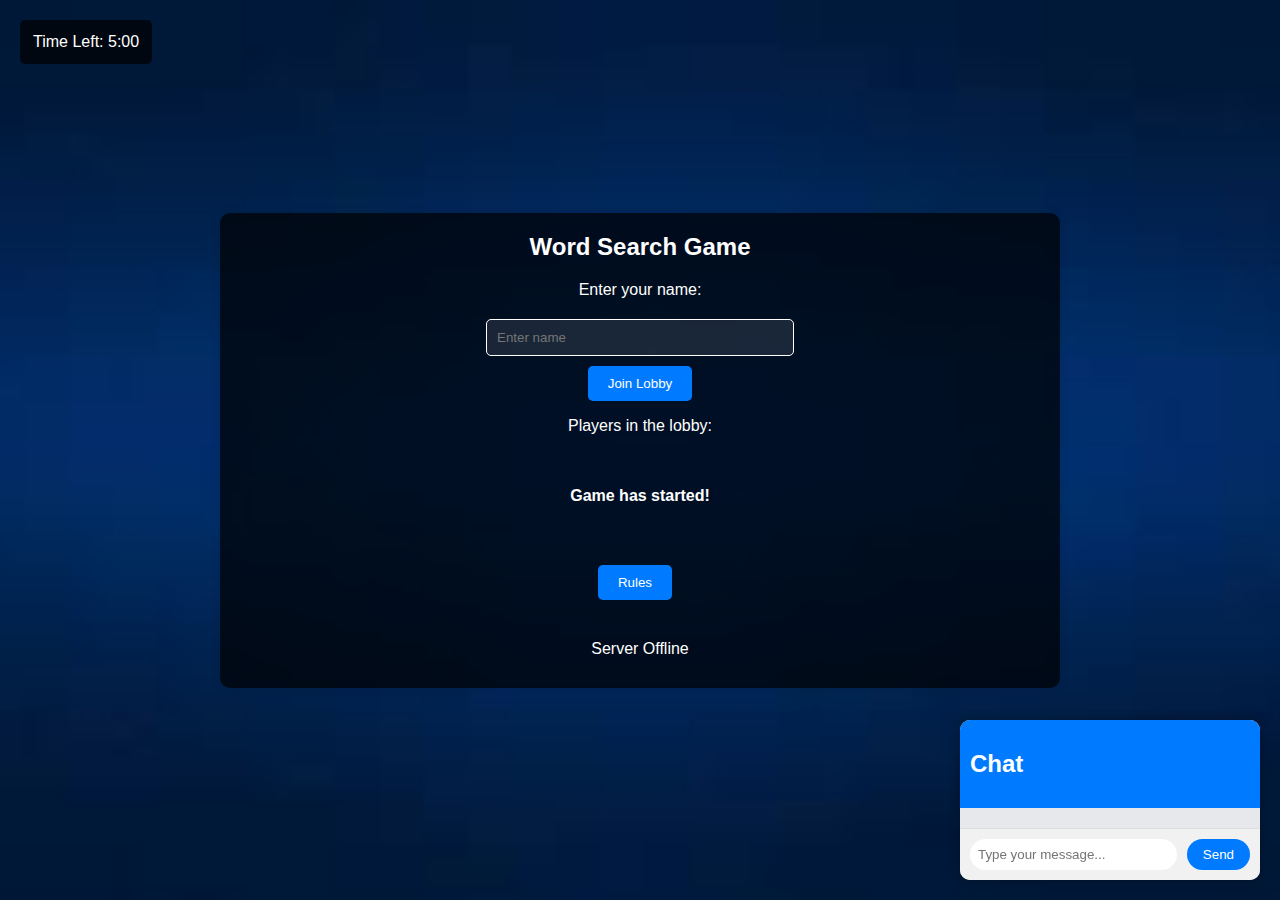
<file: cse3310_sp24_group_21 - Copy/html/index.html>
<!DOCTYPE html>
<html lang="en">

<head>
    <meta charset="UTF-8">
    <meta name="viewport" content="width=device-width, initial-scale=1.0">
    <title>Word Search Game</title>
    <link rel="stylesheet" href="styles.css">

</head>

<body>
    
    
    <div class="chat-container">
        <div class="chat-header">
            <h2>Chat</h2>
        </div>
        <div class="chat-messages" id="chat"></div>
        <div class="chat-input">
            <input type="text" id="chat-box" placeholder="Type your message...">
            <button onclick="addChat()">Send</button>
        </div>
    </div> 

    


    <div id="word-bank" style="display:none;">
        <p style="text-align: center">
        </p>
    </div>
    <div id="container">
        <div id="header">Word Search Game</div>
        <div id="lobby">
            <label for="name">Enter your name:</label>
            <input type="text" id="name" placeholder="Enter name">
            <button onclick="joinLobby()">Join Lobby</button>
            <p id="lobbyStatus">Players in the lobby:</p>
            <div id="players"></div>



        </div>

        <div id="game">
            <p id="gameStatus">Game has started!</p>


            <table id="timerTable"
                style="position: absolute; top: 20px; left: 20px; background-color: rgba(0, 0, 0, 0.7); color: #ffffff;">
                <tr>
                    <td>Time Left: <span id="timerDisplay">5:00</span></td>
                </tr>
            </table>

            <div id="gamePlayers"></div>
        </div>
        <table id="grid"></table>

         <!-- Buttons container -->
        <div class="button-container">
            <button id="startButton" onclick="startGame()" style="display:none;">Start Game</button>
            <button id="rulesButton" onclick="showRules()">Rules</button>
        </div>

        <div id="rules">
            <button id="closeButton" onclick="hideRules()">X</button>
            <p>Rules:</p>
            <p>1. Upon entering the game, choose a unique nickname to identify yourself.
            <p>2. Once there's more than one player, players can start the game by clicking on start game.
            <p>3. Words can be horizontal, vertical, diagonal, or reversed.
            <p>4. Players can select words by clicking on the starting and ending letters with their mouse.
            <p>5. Guess the hidden words within a limited timeframe.
            <p>6. A list of words used in the grid is provided for players to find
            <p>7. Points are awarded based on the length and of the word.
            <p> Good Luck!
            </p>
        </div>
        <div id="leaderboard" style="display: none;">
            <h2>Leaderboard</h2>
            <ol id="leaderboardList"></ol>
        </div>
        
        <label id="topMessage"></label>
        <label id="bottomMessage"></label>
    </div>

</body>

</html>

<script src="script.js"></script>
</body>

</html>
</file>
<file: cse3310_sp24_group_21 - Copy/html/styles.css>
body {
    font-family: Arial, sans-serif;
    margin: 0;
    padding: 0;
    background-image: url('game.jpeg');
    background-size: cover;
    background-position: center;
    background-repeat: no-repeat;
    display: flex;
    justify-content: center;
    align-items: center;
    height: 100vh;
}

#container {
    max-width: 800px;
    width: 100%;
    background-color: rgba(0, 0, 0, 0.7);
    padding: 20px;
    border-radius: 10px;
    box-shadow: 0 0 10px rgba(0, 0, 0, 0.1);
    color: #ffffff;
    display: flex;
    flex-direction: column;
    align-items: center;
}

#header {
    font-size: 24px;
    font-weight: bold;
    margin-bottom: 20px;
    text-align: center;
}

#lobby {
    margin-bottom: 20px;
    text-align: center;
}

#lobby label {
    display: block;
    margin-bottom: 10px;
    color: #ffffff;
}

#lobby input[type="text"] {
    padding: 10px;
    margin: 10px 0;
    width: 100%;
    box-sizing: border-box;
    border-radius: 5px;
    border: 1px solid #ffffff;
    background-color: rgba(255, 255, 255, 0.1);
    color: #ffffff;
}

#lobby button {
    padding: 10px 20px;
    background-color: #007bff;
    color: #ffffff;
    border: none;
    border-radius: 5px;
    cursor: pointer;
    transition: background-color 0.3s;
}

#lobby button:hover {
    background-color: #0056b3;
}

#game {
    display: flex;
    flex-direction: column;
    align-items: center;
}

#gameStatus {
    margin-bottom: 20px;
    font-weight: bold;
}

#timerTable {
    position: absolute;
    top: 20px;
    left: 20px;
    background-color: rgba(0, 0, 0, 0.7);
    color: #ffffff;
    padding: 10px;
    border-radius: 5px;
}

#gamePlayers {
    margin-bottom: 20px;
}

#gamePlayers div {
    display: inline-block;
    margin-right: 10px;
}

#grid {
    width: 500px;
    margin-bottom: 20px;
    background-color: #000000;
    border-radius: 10px;
}

#grid button {
    font-size: 10px;
}

.button-container {
    margin-bottom: 20px;
}

#startButton,
#rulesButton {
    padding: 10px 20px;
    background-color: #007bff;
    color: #ffffff;
    border: none;
    border-radius: 5px;
    cursor: pointer;
    transition: background-color 0.3s;
    margin-right: 10px;
}

#startButton:hover,
#rulesButton:hover {
    background-color: #0056b3;
}

#rules {
    display: none;
    position: fixed;
    top: 50%;
    left: 50%;
    transform: translate(-50%, -50%);
    text-align: center;
    background-color: rgba(0, 0, 0, 0.7);
    padding: 20px;
    border-radius: 10px;
    color: #ffffff;
    z-index: 1000;
}

#closeButton {
    position: absolute;
    top: 10px;
    right: 10px;
    background-color: transparent;
    border: none;
    color: #ffffff;
    font-size: 16px;
    cursor: pointer;
}

#leaderboard {
    position: fixed;
    top: 20px;
    right: 20px;
    width: 150px;
    background-color: rgba(0, 0, 0, 0.7);
    padding: 10px;
    border-radius: 10px;
    color: #ffffff;
    z-index: 1000;
}

#leaderboard h2 {
    margin-top: 0;
}

#leaderboardList {
    list-style: none;
    padding: 0;
    margin: 0;
}

#leaderboardList li {
    margin-bottom: 5px;
}

#topMessage {
    margin-top: 20px;
    text-align: center;
}

#bottomMessage {
    margin-top: 10px;
    text-align: center;
    font-style: italic;
}

#word-bank {
    width: 150px;
    padding: 20px;
    background-color: rgba(0, 0, 0, 0.5);
    border-radius: 10px;
    margin-right: 20px;
    float: left;
    color: #ffffff;
}


.chat-container {
    position: fixed;
    bottom: 20px;
    right: 20px;
    width: 300px;
    max-height: 400px;
    background-color: rgba(255, 255, 255, 0.9);
    border-radius: 10px;
    box-shadow: 0 0 10px rgba(0, 0, 0, 0.3);
    display: flex;
    flex-direction: column;
    z-index: 1000;
}

.chat-header {
    background-color: #007bff;
    color: #fff;
    padding: 10px;
    border-top-left-radius: 10px;
    border-top-right-radius: 10px;
}

.chat-messages {
    flex-grow: 1;
    padding: 10px;
    overflow-y: auto;
}

.chat-message {
    background-color: #f1f1f1;
    padding: 8px 12px;
    border-radius: 20px;
    margin-bottom: 8px;
    max-width: 70%;
    word-wrap: break-word;
}

.chat-message.sent {
    background-color: #dcf8c6;
    align-self: flex-end;
}

.chat-input {
    display: flex;
    padding: 10px;
    background-color: #f1f1f1;
    border-top: 1px solid #ddd;
    border-bottom-left-radius: 10px;
    border-bottom-right-radius: 10px;
}

.chat-input input {
    flex-grow: 1;
    padding: 8px;
    border: none;
    border-radius: 20px;
    background-color: #fff;
}

.chat-input button {
    margin-left: 10px;
    padding: 8px 16px;
    background-color: #007bff;
    color: #fff;
    border: none;
    border-radius: 20px;
    cursor: pointer;
}
</file>
